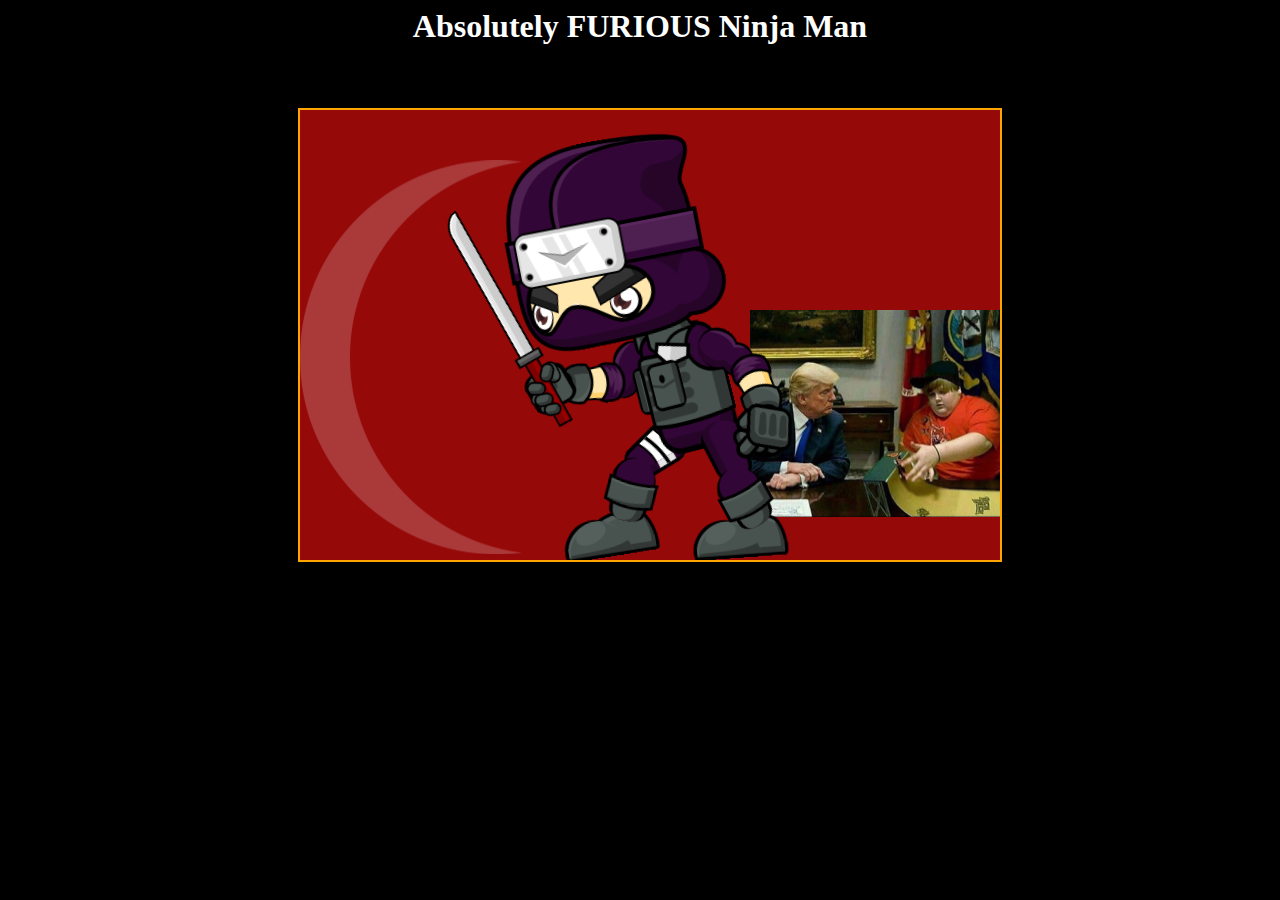
<file: spritewalking.html>
<!DOCTYPE html>
<html lang="en" dir="ltr">
  <head>
    <meta charset="utf-8">
    <title>Absolutely FURIOUS Ninja Man</title>
    <link rel="stylesheet" href="css/spritewalking.css">
  </head>
  <body >
    <canvas id='canvas'></canvas>
    <h1>Absolutely FURIOUS Ninja Man</h1>
    <body onkeydown="moveLeft(event); moveRight(event)">
  <!--  <button id='leftbutton' onclick='moveLeft()'>Left</button>
    <button id='rightbutton' onclick='moveRight()'>Right</button> -->
    <script>

      var canWidth = 700;
      var canHeight = 450;
      //The position where the frame will be drawn.
      var x = 0;
      var y = 0;

      var trackLeft = 0;
      var trackRight = 0;

      var movingLeft = false;

      var srcX = 0;
      var srcY = 0;

      var sheetWidth = 1608;
      var sheetHeight = 1980;

      var cols = 3;
      var rows = 4;


      var width = sheetWidth / cols;
      var height = sheetHeight / rows;

      const gas = new Image();
      gas.src = 'images/2019-07-31.png';

      var currentFrame = 0;
      var character = new Image();
      character.src = 'images/NinjaAttack2.png';

      var speed = 5;
      var canvas = document.getElementById('canvas');
      canvas.width = canWidth;
      canvas.height = canHeight;
      var ctx = canvas.getContext('2d');
      var left;
      var right;
      const event = window.addEventListener;

      /*window.addEventListener("keydown", function(event){
        input = event.code;
      }, true);*/

      function moveRight(e){
        if (e.keyCode == 39){
          left = false;
          right = true;
        }
      }

      function moveLeft(e){
        if (e.keyCode == 37){
          left = true;
          right = false;
        }
      }


      function updateFrame(){
          if (left === true) {
            character.src = 'images/NinjaAttack2.png';
          }
          if (right === true){
            character.src = 'images/NinjaAttack.png';
          }
          ctx.clearRect(x,y, width, height);
          ctx.drawImage(gas, 0, 0, 512, 521, 450, 200, 256, 256);
          currentFrame = ++currentFrame % cols; //1 % 8 = 1
          srcX = currentFrame * width;
          srcY = currentFrame * height;

          if (left && x>0){
            x -= speed;
          }
          if (right && x<(canWidth-(sheetWidth / cols))){
            x += speed;
          }


      }

      function drawImage(){
        updateFrame();
        ctx.drawImage(character, srcX, srcY, width, height, x, y, width, height);

      }

      setInterval(function(){
        drawImage();
      }, 20);



    </script>


  </body>

</html>
</file>
<file: css/spritewalking.css>
body{
  background-color: #000;
}

h1{
  color: #fff;
  text-align: center;
  margin: auto;
  font-family: 'Papyrus',  cursive;
}

#canvas{
  background-color: #960909;
  border: 2px solid orange;
  position: absolute;
  margin: 100px 0 auto 290px;
  z-index: 1;
}

#leftbutton{
  margin: 200px 0px 0 170px;
}

#rightbutton{
  margin: 200px auto 0 850px;
}
</file>
